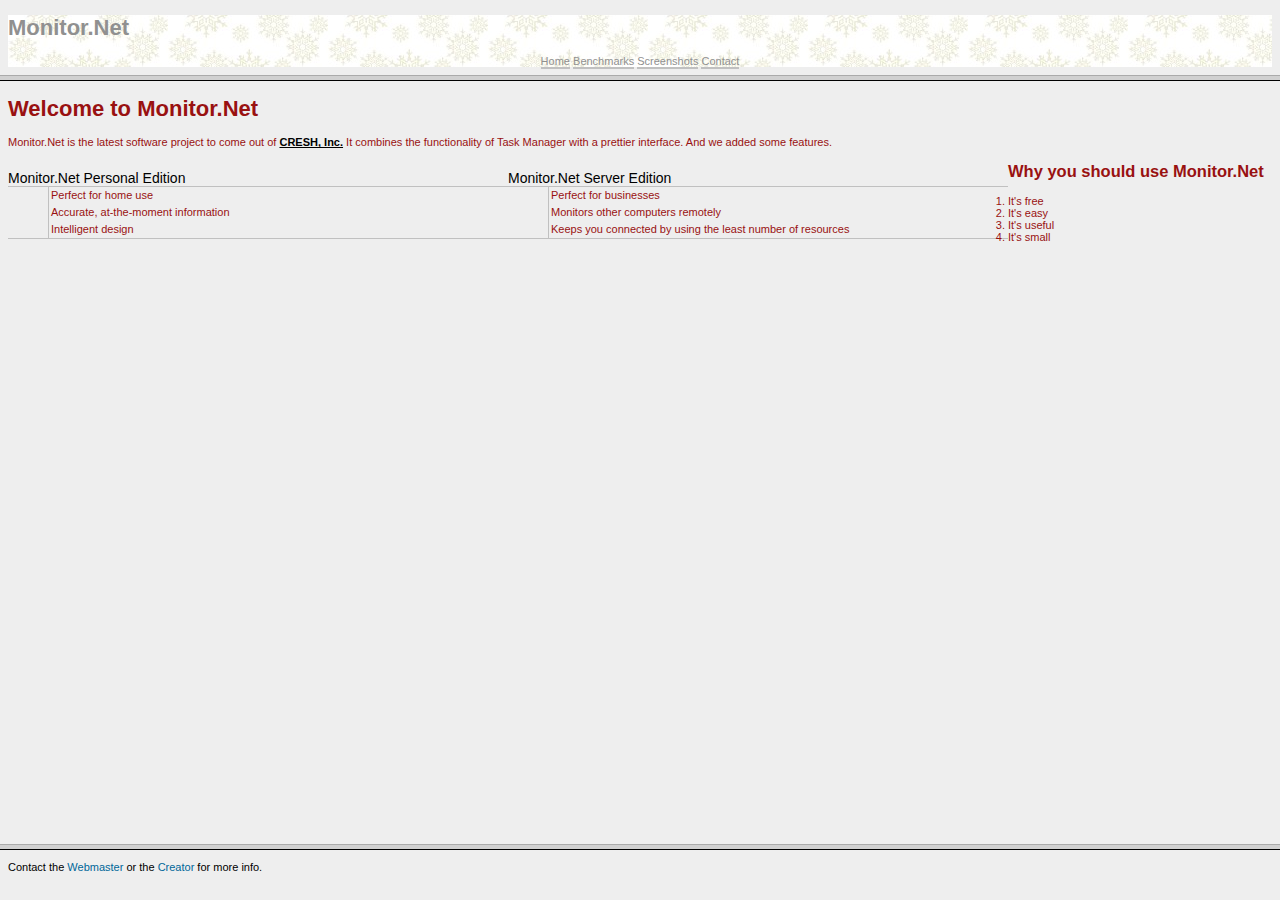
<file: assign1/index.html>
<!DOCTYPE html PUBLIC "-//W3C//DTD XHTML 1.0 Transitional//EN"
        "http://www.w3.org/TR/xhtml1/DTD/xhtml1-transitional.dtd">
<html xmlns="http://www.w3.org/1999/xhtml">
<head>
	<meta http-equiv="Content-Type" content="text/html;charset=utf-8" />
	<meta name="description" content="This is your source for everything Monitor.Net" />
	<meta name="keywords" content="Monitor.Net, cresh, Cresh.Net, John Larson" />
	
	<link rel="stylesheet" type="text/css" href="css/stylesheet.css" media="all" />
<title>Monitor.Net</title>
</head>
	<frameset rows="75, *, 50" style="border: none;">
		<frame name="banner" src="banner.html" scrolling="no" />
		<frame name="main" src="main.html" />
		<frame name="footer" src="footer.html" scrolling="no" />
	</frameset>
</html>
</file>
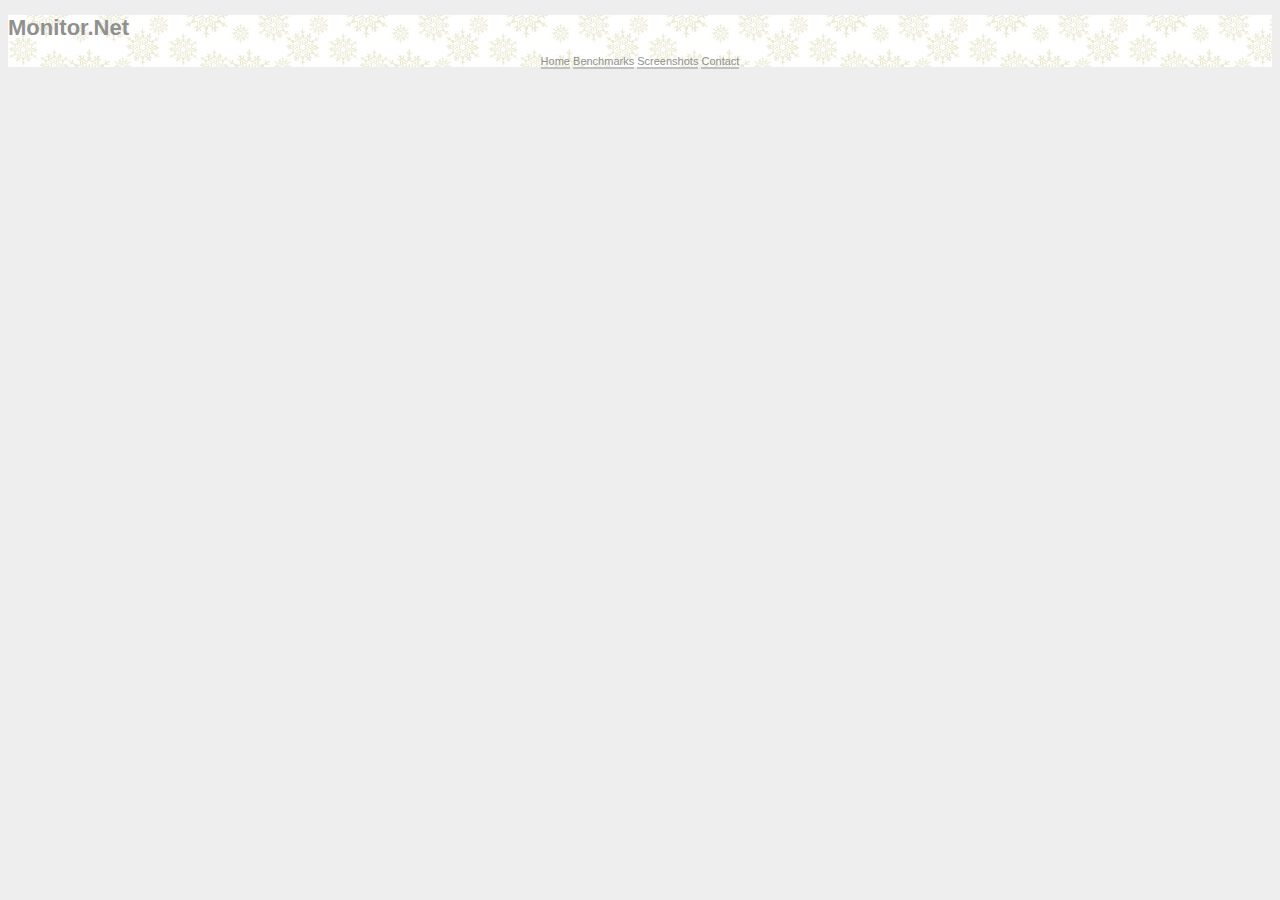
<file: assign1/banner.html>
<!DOCTYPE html PUBLIC "-//W3C//DTD XHTML 1.0 Transitional//EN"
        "http://www.w3.org/TR/xhtml1/DTD/xhtml1-transitional.dtd">
<html xmlns="http://www.w3.org/1999/xhtml">
<head>
	<title>Monitor.Net</title>
	<link rel="stylesheet" type="text/css" href="css/stylesheet.css" media="all" />
</head>
<body class="pattern">
<div id="banner"><h1>Monitor.Net</h1></div>

<div id="nav">
<ul>
	<li><a href="main.html" title="Home" accesskey="h" target="main"><span>H</span>ome</a></li>
	<li><a href="benchmarks.html" title="Benchmarks" accesskey="b" target="main"><span>B</span>enchmarks</a></li>
	<li><a href="screenshots.html" title="Screenshots" accesskey="s" target="main"><span>S</span>creenshots</a></li>
	<li><a href="contact.html" title="Contact" accesskey="c" target="main"><span>C</span>ontact</a></li>
</ul>
</div>
</body>
</html>
</file>
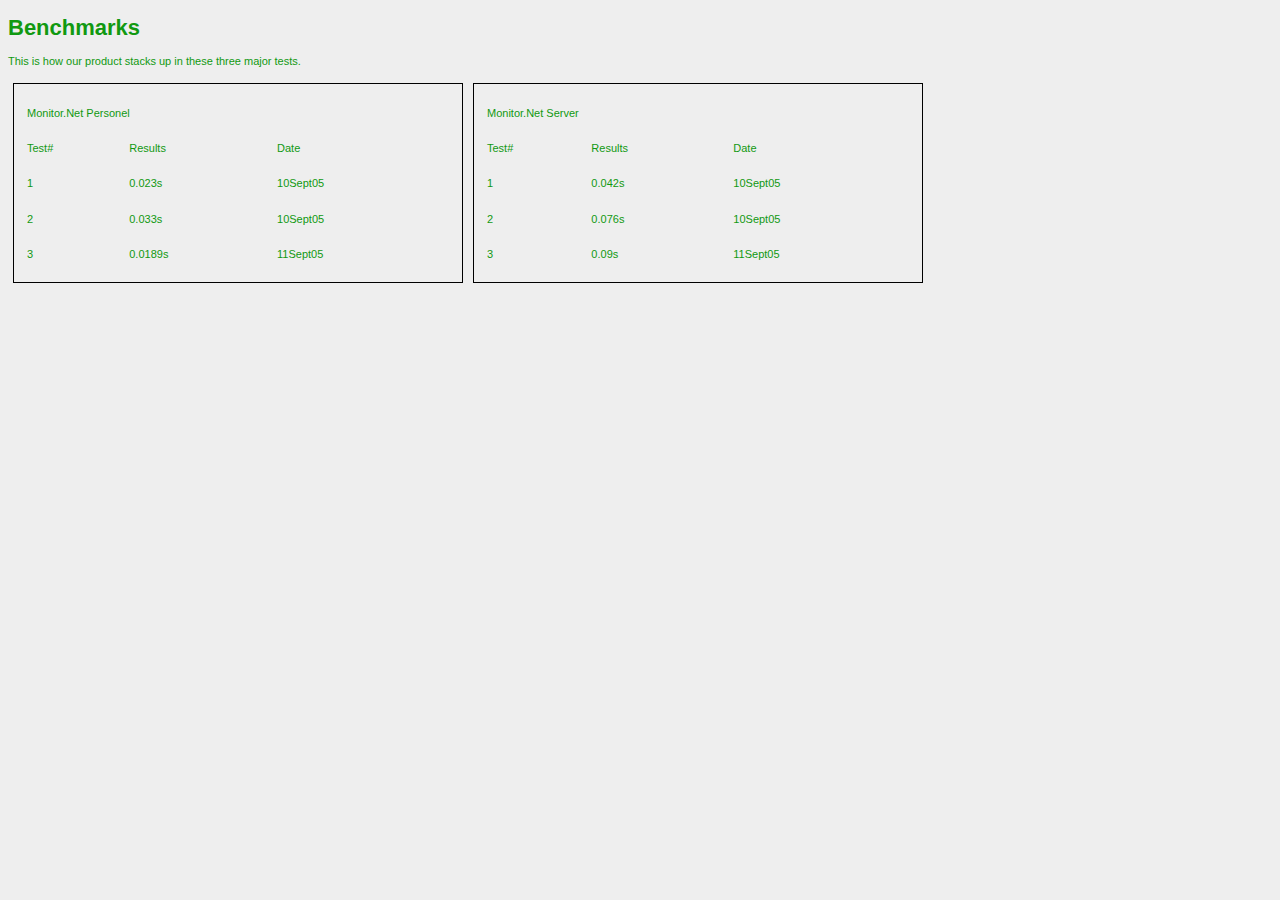
<file: assign1/benchmarks.html>
<!DOCTYPE html PUBLIC "-//W3C//DTD XHTML 1.0 Transitional//EN"
        "http://www.w3.org/TR/xhtml1/DTD/xhtml1-transitional.dtd">
<html xmlns="http://www.w3.org/1999/xhtml">
<head>
	<title>Monitor.Net</title>
	<link rel="stylesheet" type="text/css" href="css/stylesheet.css" media="all" />
</head>
<body>
<div id="benchmarks">
	<h1>Benchmarks</h1>
<p>This is how our product stacks up in these three major tests.</p>
	<table>
		<tr>
			<td colspan="3">Monitor.Net Personel</td>
		</tr>
		<tr>
			<td>Test#</td>
			<td>Results</td>
			<td>Date</td>
		</tr>
		<tr>
			<td>1</td>
			<td>0.023s</td>
			<td>10Sept05</td>
		</tr>
		<tr>
			<td>2</td>
			<td>0.033s</td>
			<td>10Sept05</td>
		</tr>
		<tr>
			<td>3</td>
			<td>0.0189s</td>
			<td>11Sept05</td>
		</tr>
	</table>
	
	<table>
		<tr>
			<td colspan="3">Monitor.Net Server</td>
		</tr>
		<tr>
			<td>Test#</td>
			<td>Results</td>
			<td>Date</td>
		</tr>
		<tr>
			<td>1</td>
			<td>0.042s</td>
			<td>10Sept05</td>
		</tr>
		<tr>
			<td>2</td>
			<td>0.076s</td>
			<td>10Sept05</td>
		</tr>
		<tr>
			<td>3</td>
			<td>0.09s</td>
			<td>11Sept05</td>
		</tr>
	</table>
</div>
</body>
</html>
</file>
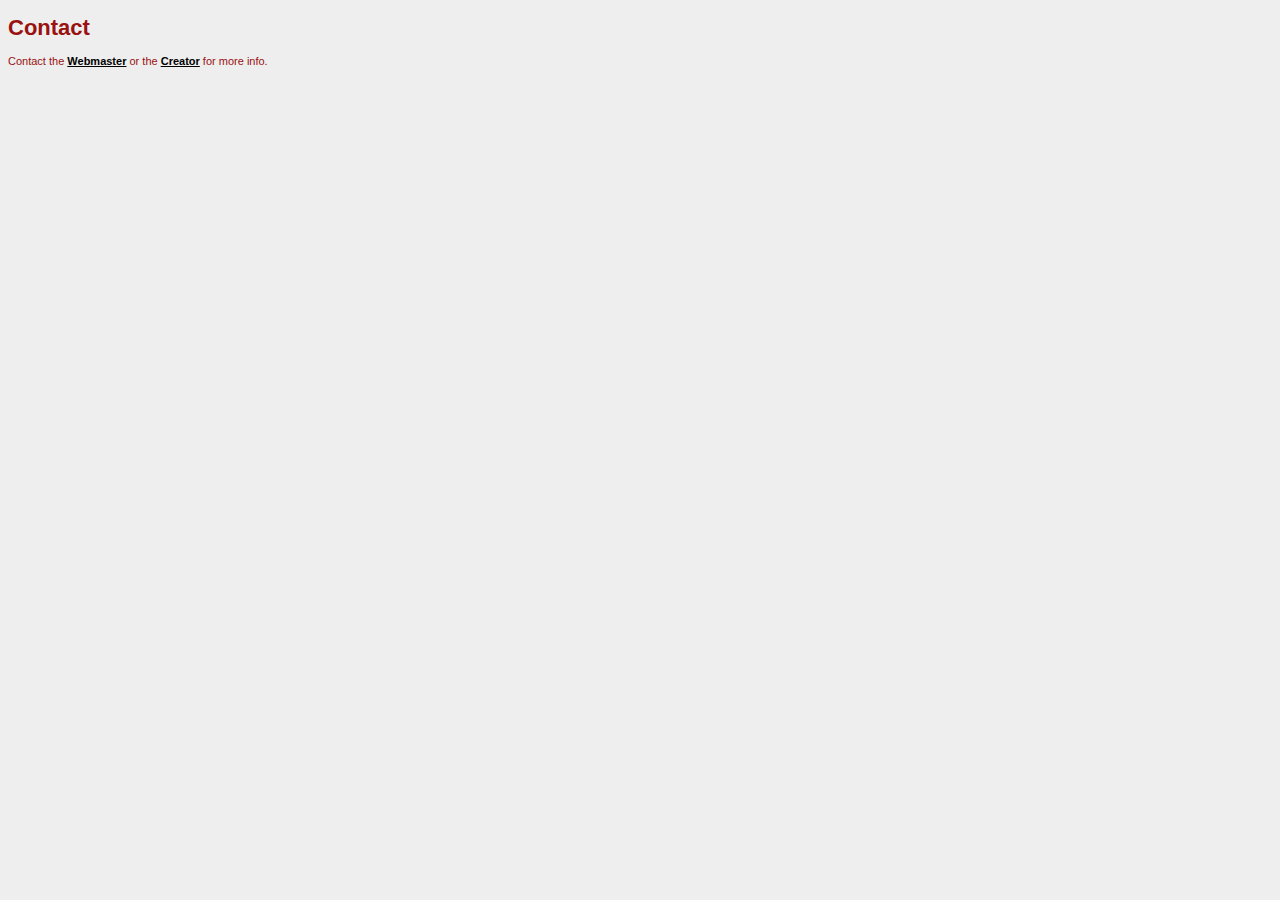
<file: assign1/contact.html>
<!DOCTYPE html PUBLIC "-//W3C//DTD XHTML 1.0 Transitional//EN"
        "http://www.w3.org/TR/xhtml1/DTD/xhtml1-transitional.dtd">
<html xmlns="http://www.w3.org/1999/xhtml">
<head>
	<title>Monitor.Net</title>
	<link rel="stylesheet" type="text/css" href="css/stylesheet.css" media="all" />
</head>
<body class="contact">
<div id="main">
	<h1>Contact</h1>
	<p>Contact the <a href="mailto:miles.rausch@dsu.edu" title="Webmaster">Webmaster</a> or the <a href="mailto:john.larson@dsu.edu" title="Creator">Creator</a> for more info.</p>
</div>
</body>
</html>
</file>
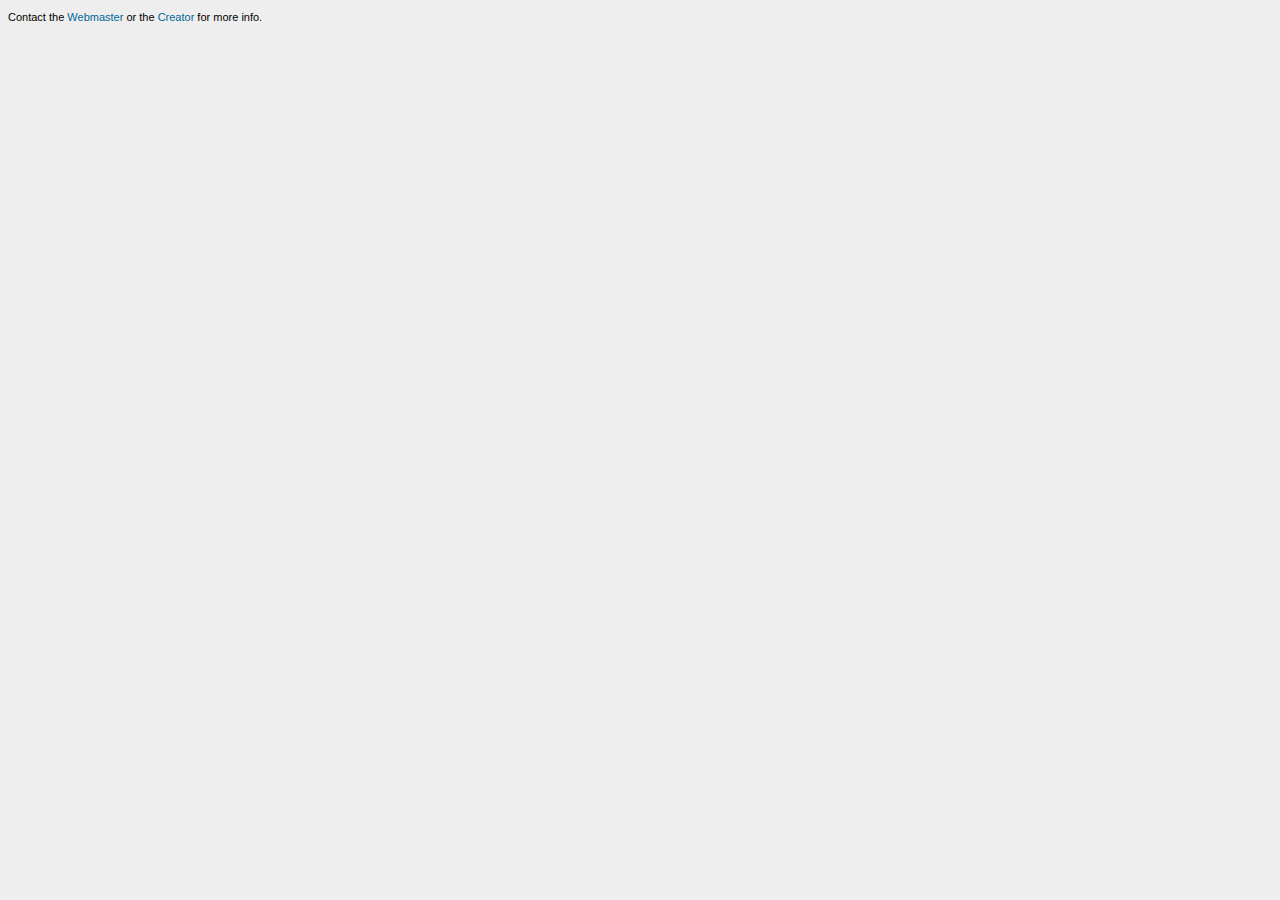
<file: assign1/footer.html>
<!DOCTYPE html PUBLIC "-//W3C//DTD XHTML 1.0 Transitional//EN"
        "http://www.w3.org/TR/xhtml1/DTD/xhtml1-transitional.dtd">
<html xmlns="http://www.w3.org/1999/xhtml">
<head>
	<title>Monitor.Net</title>
	<link rel="stylesheet" type="text/css" href="css/stylesheet.css" media="all" />
</head>
<body>
<div id="footer">
	<p>Contact the <a href="mailto:miles.rausch@dsu.edu" title="Webmaster">Webmaster</a> or the <a href="mailto:john.larson@dsu.edu" title="Creator">Creator</a> for more info.</p>
</div>
</body>
</html>
</file>
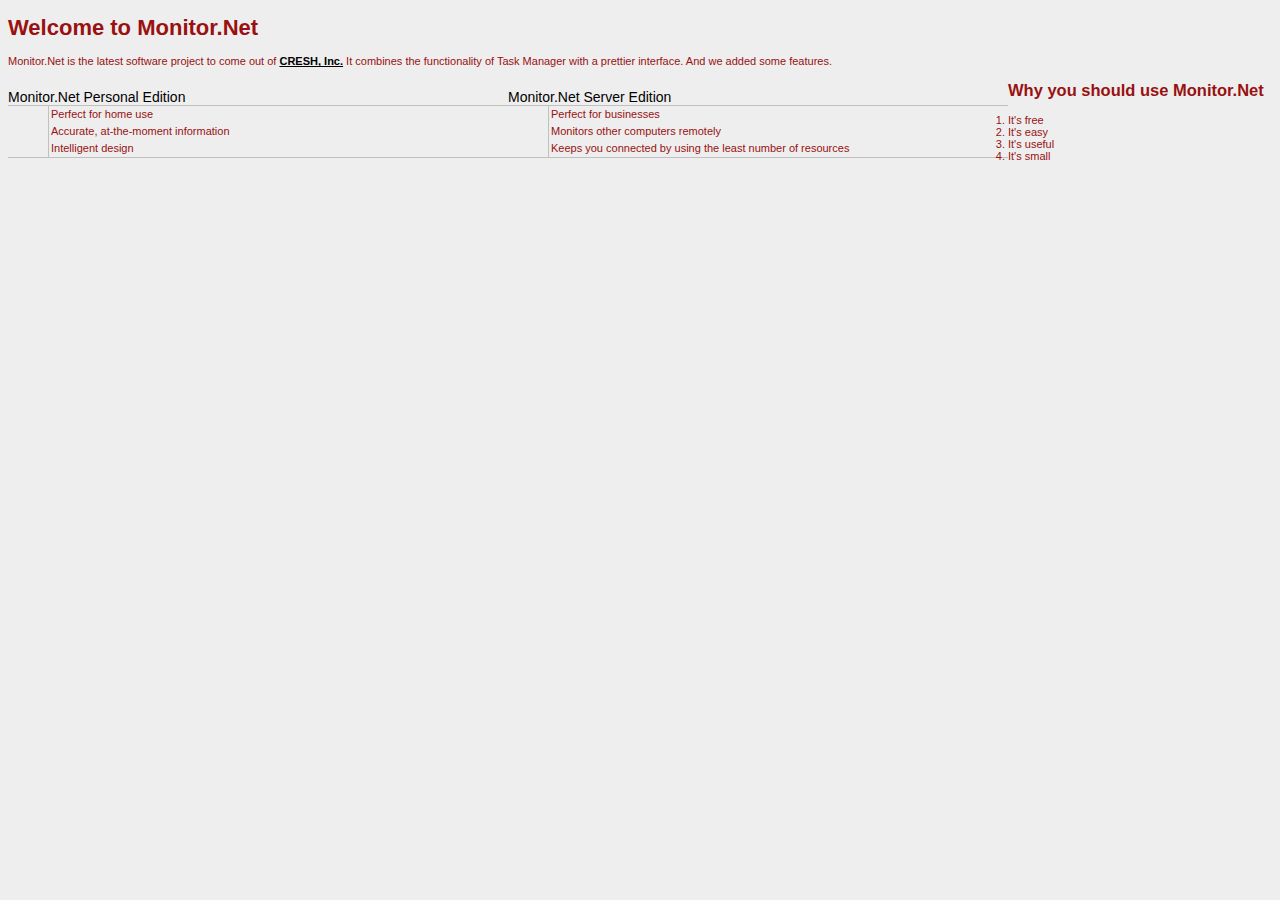
<file: assign1/main.html>
<!DOCTYPE html PUBLIC "-//W3C//DTD XHTML 1.0 Transitional//EN"
        "http://www.w3.org/TR/xhtml1/DTD/xhtml1-transitional.dtd">
<html xmlns="http://www.w3.org/1999/xhtml">
<head>
	<title>Monitor.Net</title>
	<link rel="stylesheet" type="text/css" href="css/stylesheet.css" media="all" />
</head>
<body>
<div id="main">
	<h1>Welcome to Monitor.Net</h1>
	<p>Monitor.Net is the latest software project to come out of <a href="http://www.cresh.net" title="CRESH, Inc.">CRESH, Inc.</a>  It combines the functionality of Task Manager with a prettier interface.  And we added some features.</p>
	
	<dl>
		<dt>Monitor.Net Personal Edition</dt>
		<dd>Perfect for home use</dd>
		<dd>Accurate, at-the-moment information</dd>
		<dd>Intelligent design</dd>
	</dl>
	
	<dl>
		<dt>Monitor.Net Server Edition</dt>
		<dd>Perfect for businesses</dd>
		<dd>Monitors other computers remotely</dd>
		<dd>Keeps you connected by using the least number of resources</dd>
	</dl>
	
	<h2>Why you should use Monitor.Net</h2>
	<ol>
		<li>It's free</li>
		<li>It's easy</li>
		<li>It's useful</li>
		<li>It's small</li>
	</ol>
</div>
</body>
</html>
</file>
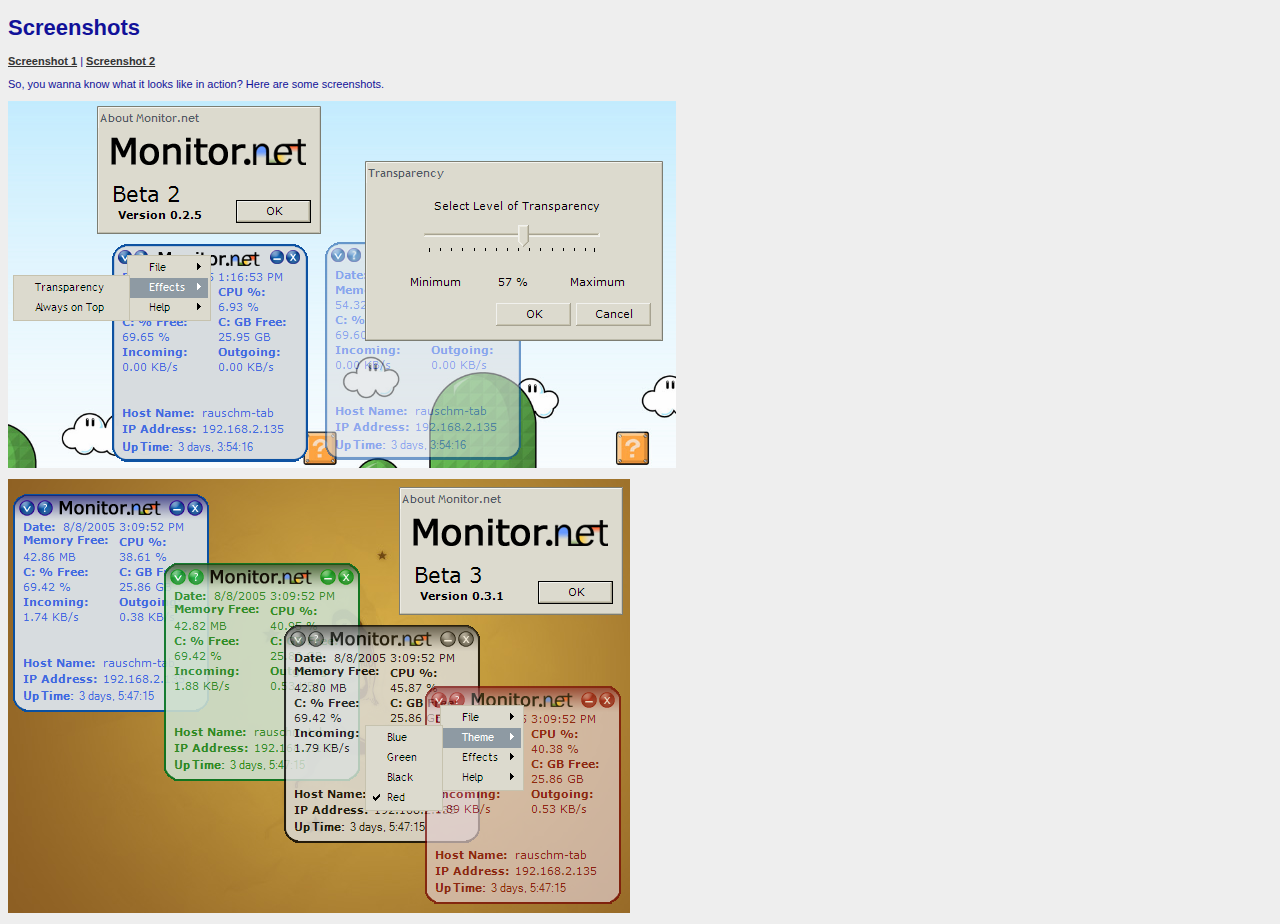
<file: assign1/screenshots.html>
<!DOCTYPE html PUBLIC "-//W3C//DTD XHTML 1.0 Transitional//EN"
        "http://www.w3.org/TR/xhtml1/DTD/xhtml1-transitional.dtd">
<html xmlns="http://www.w3.org/1999/xhtml">
<head>
	<title>Monitor.Net</title>
	<link rel="stylesheet" type="text/css" href="css/stylesheet.css" media="all" />
</head>
<body>
<div id="screenshots">
	<h1>Screenshots</h1>
	<p><a href="#screen1">Screenshot 1</a> | <a href="#screen2">Screenshot 2</a></p>
	
	<p>So, you wanna know what it looks like in action?  Here are some screenshots.</p>
	
	<a name="screen1"></a>
	<p><img src="beta_2_1.png" alt="A screenshot of Monitor.Net Beta 2" title="Monitor.Net Beta 2" /></p>
	
	<a name="screen2"></a>
	<p><img src="beta_3_1.png" alt="A screenshot of Monitor.Net Beta 3" title="Monitor.Net Beta 3" /></p>
</div>
</body>
</html>
</file>
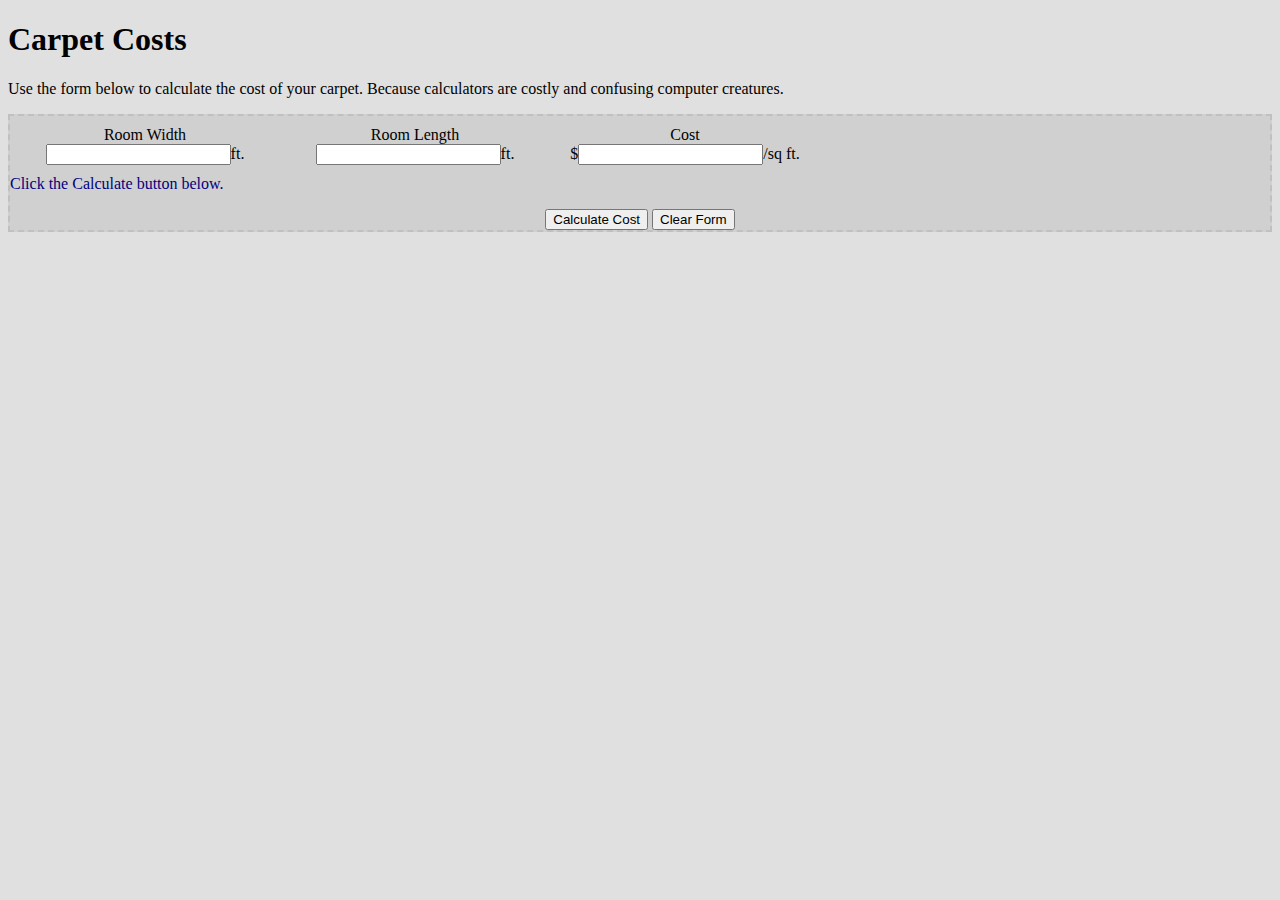
<file: assign3/CarpetCost.html>
<!DOCTYPE html
	PUBLIC "-//W3C//DTD XHTML 1.0 Strict//EN"
	"http://www.w3.org/TR/xhtml1/DTD/xhtml1-strict.dtd">

<html xmlns="http://www.w3.org/1999/xhtml" lang="en">
<head>
	<meta http-equiv="Content-Type" content="text/html; charset=utf-8" />
	<meta name="Author" content="Miles Rausch" />
	<link rel="stylesheet" type="text/css" href="stylesheet.css" />
	
<script type="text/javascript" language="javascript">
<!--
function calculate_cost()
{
var carpet_width = document.carpet_form.carpet_width.value;
var carpet_length = document.carpet_form.carpet_length.value;
var carpet_cost = document.carpet_form.carpet_cost.value;
var total_size = 0;
var total_cost = 0;

total_size = 1.25*(carpet_width*carpet_length);
total_cost = total_size*carpet_cost;

alert("The total cost is $" + total_cost);
}

//-->
</script>
	
<title>Carpet Cost</title>
</head>
<body onload="document.getElementById(carpet_width).focus()">
<h1>Carpet Costs</h1>
<p>Use the form below to calculate the cost of your carpet.  Because calculators are costly and confusing computer creatures.</p>

<form id="carpet_form" name="carpet_form" onsubmit="calculate_cost()">
<p class="float"><label for="carpet_width">Room Width</label>
<input type="text" id="carpet_width" />ft.</p>

<p class="float"><label for="carpet_length">Room Length</label>
<input type="text" id="carpet_length" />ft.</p>

<p class="float"><label for="carpet_cost">Cost</label>
$<input type="text" id="carpet_cost" />/sq ft.</p>

<p id="cost_calc_note">Click the Calculate button below.</p>

<input type="submit" value="Calculate Cost" />
<input type="reset" value="Clear Form" />
</form>
</body>
</html>
</file>
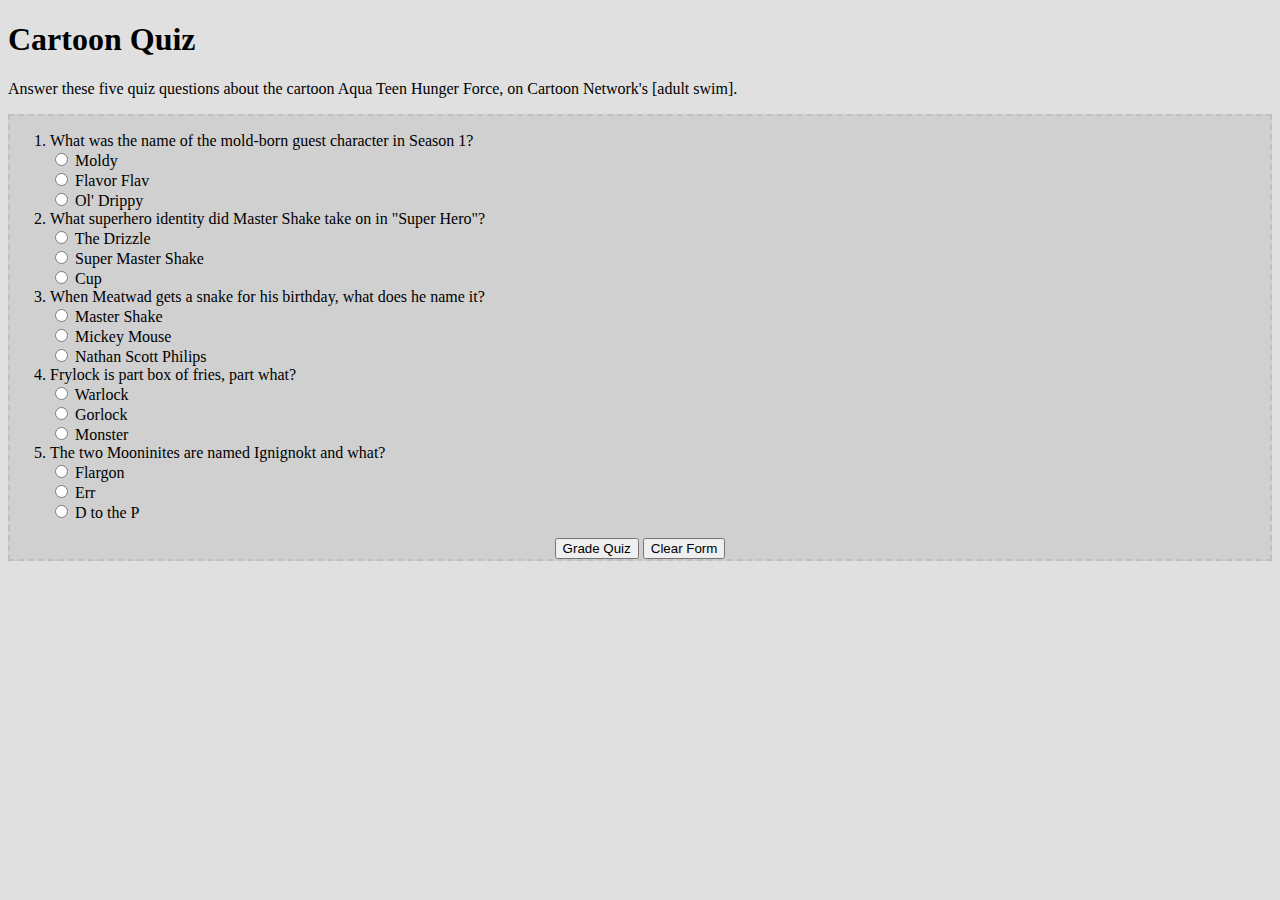
<file: assign3/CartoonQuiz.html>
<!DOCTYPE html
	PUBLIC "-//W3C//DTD XHTML 1.0 Strict//EN"
	"http://www.w3.org/TR/xhtml1/DTD/xhtml1-strict.dtd">

<html xmlns="http://www.w3.org/1999/xhtml" lang="en">
<head>
	<meta http-equiv="Content-Type" content="text/html; charset=utf-8" />
	<meta name="Author" content="Miles Rausch" />
	<link rel="stylesheet" type="text/css" href="stylesheet.css" />
	
<script type="text/javascript" language="javascript">
<!--
function get_radio_value(radio_name)
{
var radio_buttons = document["quiz_form"][radio_name];
for (i=0; i < radio_buttons.length; i++)
{
	if (radio_buttons[i].checked)
		return radio_buttons[i].value;
}
return false;
}

function calculate_quiz()
{
// Question 1
var score = 0;
if (get_radio_value('question1') == "drippy")
	score++;
if (get_radio_value('question2') == "drizzle")
	score++;
if (get_radio_value('question3') == "nathan")
	score++;
if (get_radio_value('question4') == "warlock")
	score++;
if (get_radio_value('question5') == "err")
	score++;

alert("Your score is " + score + ".\nGood job!");
}
//-->
</script>
	
<title>Cartoon Quiz</title>
</head>
<body>
<h1>Cartoon Quiz</h1>
<p>Answer these five quiz questions about the cartoon Aqua Teen Hunger Force, on Cartoon Network's [adult swim].</p>

<form id="quiz_form" name="quiz_form">
<ol>
<li>What was the name of the mold-born guest character in Season 1?<br />
<input type="radio" name="question1" value="moldy" /> Moldy<br />
<input type="radio" name="question1" value="flavor_flav" /> Flavor Flav<br />
<input type="radio" name="question1" value="drippy" /> Ol' Drippy</li>

<li>What superhero identity did Master Shake take on in "Super Hero"?<br />
<input type="radio" name="question2" value="drizzle" /> The Drizzle<br />
<input type="radio" name="question2" value="super_master_shake" /> Super Master Shake<br />
<input type="radio" name="question2" value="cup" /> Cup</li>

<li>When Meatwad gets a snake for his birthday, what does he name it?<br />
<input type="radio" name="question3" value="master_shake" /> Master Shake<br />
<input type="radio" name="question3" value="mickey_mouse" /> Mickey Mouse<br />
<input type="radio" name="question3" value="nathan" /> Nathan Scott Philips</li>

<li>Frylock is part box of fries, part what?<br />
<input type="radio" name="question4" value="warlock" /> Warlock<br />
<input type="radio" name="question4" value="gorlock" /> Gorlock<br />
<input type="radio" name="question4" value="monster" /> Monster</li>

<li>The two Mooninites are named Ignignokt and what?<br />
<input type="radio" name="question5" value="emery" /> Flargon<br />
<input type="radio" name="question5" value="err" /> Err<br />
<input type="radio" name="question5" value="dp" /> D to the P</li>
</ol>

<input type="button" onclick="calculate_quiz()" value="Grade Quiz" />
<input type="reset" value="Clear Form" />
</form>
</body>
</html>
</file>
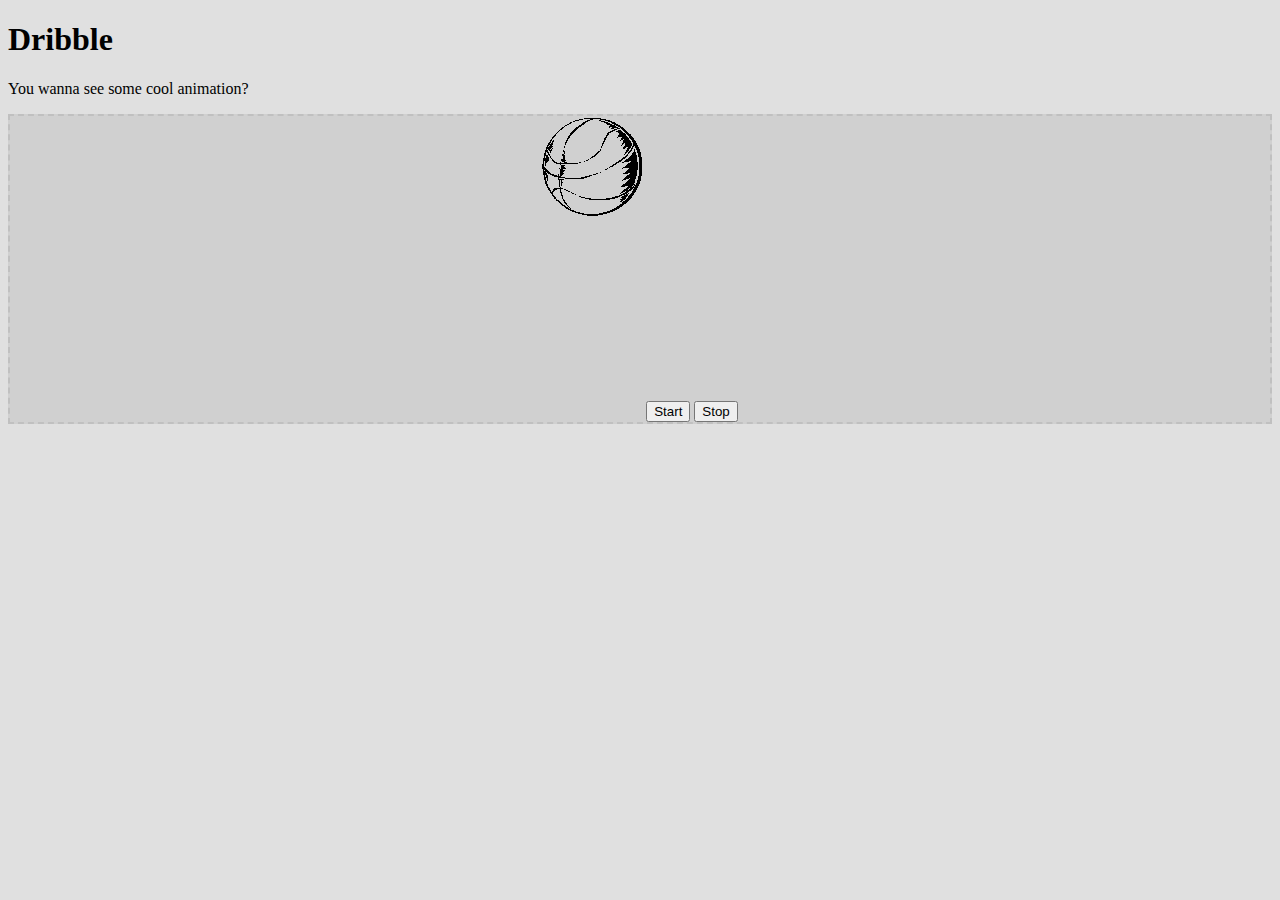
<file: assign4/Dribble.html>
<!--
Miles Rausch
CIS275
Assignment 4
//-->

<!DOCTYPE html
	PUBLIC "-//W3C//DTD XHTML 1.0 Strict//EN"
	"http://www.w3.org/TR/xhtml1/DTD/xhtml1-strict.dtd">

<html xmlns="http://www.w3.org/1999/xhtml" lang="en">
<head>
	<meta http-equiv="Content-Type" content="text/html; charset=utf-8" />
	<meta name="Author" content="Miles Rausch" />
	<link rel="stylesheet" type="text/css" href="stylesheet.css" />
	
<script type="text/javascript" language="javascript">
<!--
function setup()
{

ball = new Array(8);
ball[0] = new Image();
ball[0].src="baskballImages/basketball0.gif";

ball[1] = new Image();
ball[1].src="baskballImages/basketball1.gif";

ball[2] = new Image();
ball[2].src="baskballImages/basketball2.gif";

ball[3] = new Image();
ball[3].src="baskballImages/basketball3.gif";

ball[4] = new Image();
ball[4].src="baskballImages/basketball4.gif";

ball[5] = new Image();
ball[5].src="baskballImages/basketball3.gif";

ball[6] = new Image();
ball[6].src="baskballImages/basketball2.gif";

ball[7] = new Image();
ball[7].src="baskballImages/basketball1.gif";

i = 0;
timerID = null;

clearTimeout(timerID);

}

function animate()
{
if (i < 7)
    i++;
else
    i = 0;
document.animate_form.basketball.src = ball[i].src
timerID = setTimeout("animate()", 100);
}

//-->
</script>
	
<title>Dribble</title>
</head>
<body>
<h1>Dribble</h1>
<p>You wanna see some cool animation?</p>

<form id="animate_form" name="animate_form">

<img name="basketball" src="baskballImages/basketball0.gif" alt="A basketball that bounces when you click the buttons." />

<input type="button" onclick="setup(); animate();" value="Start" />
<input type="button" onclick="clearTimeout(timerID)" value="Stop" />
</form>
</body>
</html>
</file>
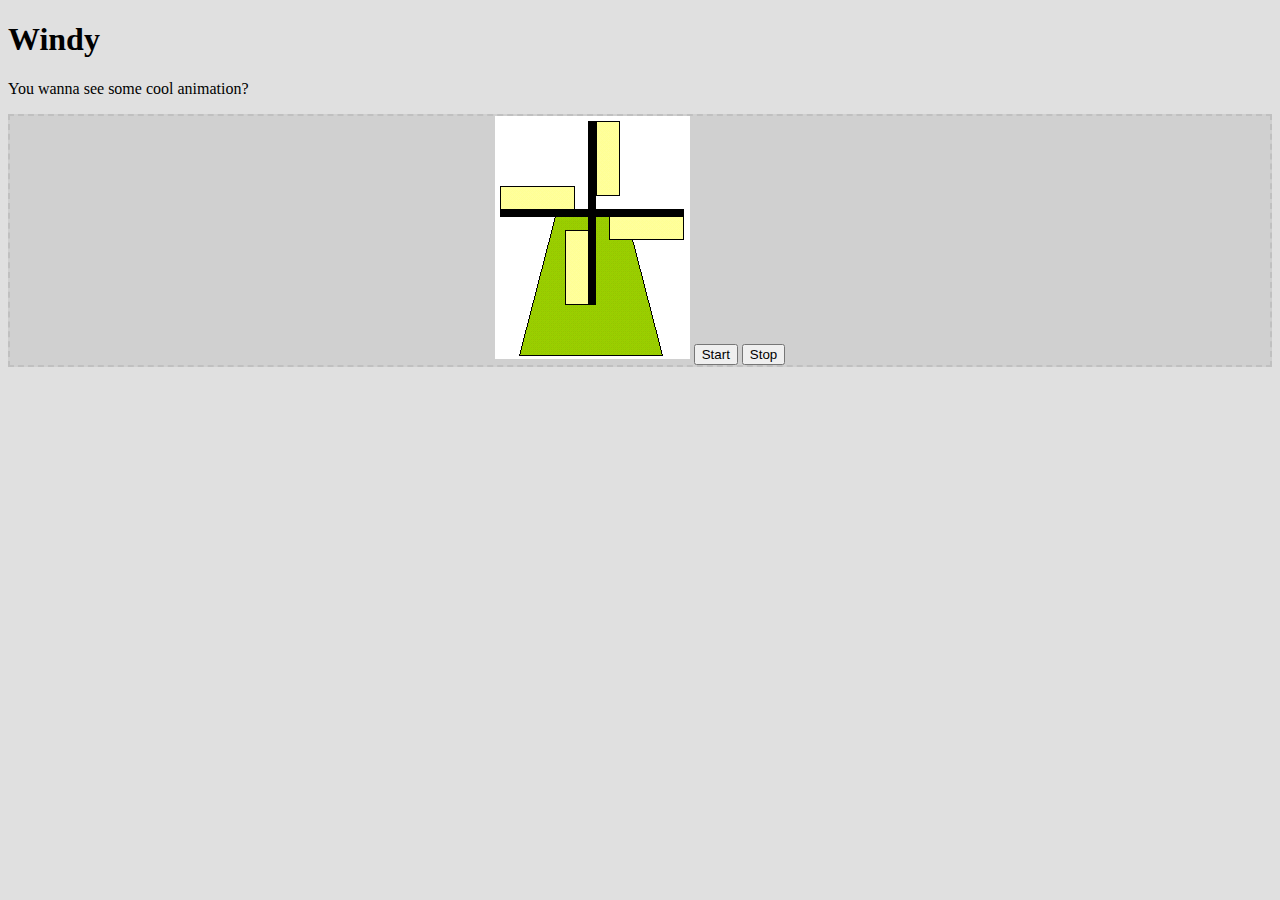
<file: assign4/Windmill.html>
<!--
Miles Rausch
CIS275
Assignment 4
//-->

<!DOCTYPE html
	PUBLIC "-//W3C//DTD XHTML 1.0 Strict//EN"
	"http://www.w3.org/TR/xhtml1/DTD/xhtml1-strict.dtd">

<html xmlns="http://www.w3.org/1999/xhtml" lang="en">
<head>
	<meta http-equiv="Content-Type" content="text/html; charset=utf-8" />
	<meta name="Author" content="Miles Rausch" />
	<link rel="stylesheet" type="text/css" href="stylesheet.css" />
	
<script type="text/javascript" language="javascript">
<!--
function setup()
{

wind = new Array(6);
wind[0] = new Image();
wind[0].src="windmillImages/windmill0.gif";

wind[1] = new Image();
wind[1].src="windmillImages/windmill1.gif";

wind[2] = new Image();
wind[2].src="windmillImages/windmill2.gif";

wind[3] = new Image();
wind[3].src="windmillImages/windmill3.gif";

wind[4] = new Image();
wind[4].src="windmillImages/windmill4.gif";

wind[5] = new Image();
wind[5].src="windmillImages/windmill5.gif";

i = 0;
timerID = null;

clearTimeout(timerID);

}

function animate()
{
if (i < 5)
    i++;
else
    i = 0;
document.animate_form.windmill.src = wind[i].src
timerID = setTimeout("animate()", 25);
}

//-->
</script>
	
<title>Windy</title>
</head>
<body>
<h1>Windy</h1>
<p>You wanna see some cool animation?</p>

<form id="animate_form" name="animate_form">

<img name="windmill" src="windmillImages/windmill0.gif" alt="A windmill that rotates when you click the buttons." />

<input type="button" onclick="setup(); animate();" value="Start" />
<input type="button" onclick="clearTimeout(timerID)" value="Stop" />
</form>
</body>
</html>
</file>
<file: assign1/css/stylesheet.css>
html,
body {
	background: #eee;
	font-family: verdana, arial, sans-serif;
	font-size: 11px;
}

.pattern {
	background: url(pattern.jpg);
}

/*###################
  ##  Banner.html  ##
  ###################*/

#banner h1 {
	font-family: verdana, arial, sans-serif;
	color: #909090;
}

#nav {
	text-align: center;
	margin: 0 auto;
}

#nav ul {
	margin: 0;
	padding: 0;
}

#nav ul li {
	list-style-type: none;
	display: inline;
}

#nav a:link,
#nav a:visited {
	color: #909090;
	text-decoration: none;
	border-bottom: 2px solid silver;
}

#nav a:hover,
#nav a:active {
	color: #606060;
	border-bottom: 1px solid gray;
}

/*############
   ##  footer.html   ##
   ############*/

#footer a:link,
#footer a:visited {
	color: #069;
	text-decoration: none;
}

#footer a:hover,
#footer a:active {
	border-bottom: 2px solid #069;
}
   
/*############
   ##    main.html    ##
   ############*/
   
#main {
	color: #911;
}

#main a:link,
#main a:visited {
	color: #000;
	font-weight: bold;
}

#main a:hover,
#main a:active {
	color: #333;
	text-decoration: none;
}

#main dl {
	border-bottom: 1px solid silver;
	width: 500px;
	float: left;
}

#main dl dt {
	font-size: 14px;
	color: black;
	border-bottom: 1px solid silver;
}

#main dl dd {
	border-left: 1px solid silver;
	padding: 2px 0 3px 2px;
}

/*###############
   ##   screenshots.html   ##
   ###############*/

#screenshots {
	color: #119;
}

#screenshots a:link,
#screenshots a:visited {
	color: #333;
	font-weight: bold;
}

#screenshots a:hover,
#screenshots a:active {
	color: #666;
	text-decoration: none;
}

/*###############
   ##  benchmarks.html  ##
   ###############*/

#benchmarks {
	color: #191;
}

#benchmarks table {
	width: 450px;
	padding: 10px;
	margin: 5px;
	height: 200px;
	float: left;
	border: 1px solid black;
}
</file>
<file: assign3/stylesheet.css>
body {
background: #e0e0e0;
font-family: verdana;
}

form {
border: 2px dashed silver;
background: #d0d0d0;
margin: 0 auto;
text-align: center;
}

form p.float {
float: left;
width: 250px;
margin: 10px 10px;
}

label {
display: block;
}

form p#cost_calc_note {
clear: both;
text-align: left;
color: navy;
}

ol {
text-align: left;
}
</file>
<file: assign4/stylesheet.css>
body {
background: #e0e0e0;
font-family: verdana;
}

form {
border: 2px dashed silver;
background: #d0d0d0;
margin: 0 auto;
text-align: center;
}

form p.float {
float: left;
width: 250px;
margin: 10px 10px;
}

label {
display: block;
}

form p#cost_calc_note {
clear: both;
text-align: left;
color: navy;
}

ol {
text-align: left;
}
</file>
